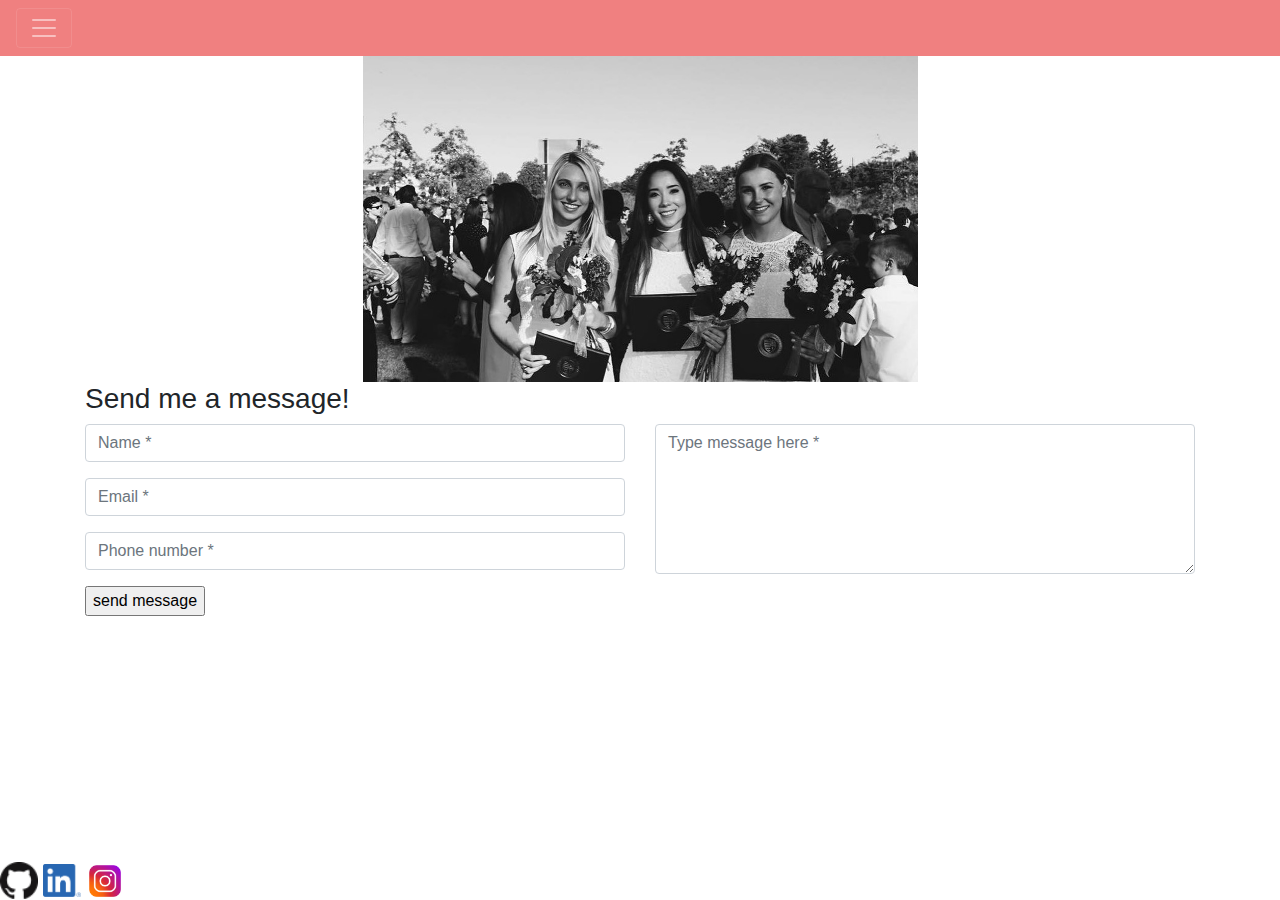
<file: contact.html>
<!DOCTYPE html>
<html lang="en">
  <head>
    <meta charset="utf-8" />
    <meta
      name="viewport"
      content="width=device-width, initial-scale=1, shrink-to-fit=no"
    />

    <!-- bootstrap -->
    <link
      rel="stylesheet"
      href="https://stackpath.bootstrapcdn.com/bootstrap/4.5.2/css/bootstrap.min.css"
      integrity="sha384-JcKb8q3iqJ61gNV9KGb8thSsNjpSL0n8PARn9HuZOnIxN0hoP+VmmDGMN5t9UJ0Z"
      crossorigin="anonymous"
    />

    <!-- custom css -->
    <link rel="stylesheet" type="text/css" href="./contactstyle.css" />
    <title>Contact | Grace Kuo</title>
  </head>

  <body>
    <!-- navigation bar starts here -->
    <nav class="navbar sticky-top navbar-dark"
    style="background-color: lightcoral;"
    >
      <button class="navbar-toggler" type="button" data-toggle="collapse" data-target="#navbarTogglerDemo03" aria-controls="navbarTogglerDemo03" aria-expanded="false" aria-label="Toggle navigation">
        <span class="navbar-toggler-icon"></span>
      </button>
     
   
      <div class="collapse navbar-collapse" id="navbarTogglerDemo03">
        <ul class="navbar-nav mr-auto mt-2 mt-lg-0">
          <li class="nav-item active">
            <a class="nav-link" href="index.html">About <span class="sr-only">(current)</span></a>
          </li>
          <li class="nav-item">
            <a class="nav-link" href="portfolio.html">Portfolio</a>
          </li>
          <li class="nav-item">
            <a class="nav-link" href="contact.html">Contact Me</a>
          </li>
        </ul>
        <form class="form-inline my-2 my-lg-0">
          <input class="form-control mr-sm-2" type="search" placeholder="Search" aria-label="Search">
          <button class="btn btn-outline-success my-2 my-sm-0" type="submit">Search</button>
        </form>
      </div>
    </nav>
    <!-- navigation bar ends here -->

    <!-- contact form starts here -->
    <main class="container contact-form">
      <img src="./Images/IMG_1398.jpeg" alt="avater" class="selfie" />
      <form method="post">
        <h3>Send me a message!</h3>
        <div class="row">
          <div class="col-md-6">
            <div class="form-group">
              <input
                type="text"
                name="txtName"
                class="form-control"
                placeholder="Name *"
              />
            </div>
            <div class="form-group">
              <input
                type="text"
                name="txtEmail"
                class="form-control"
                placeholder="Email *"
              />
            </div>
            <div class="form-group">
              <input
                type="text"
                name="txtPhone"
                class="form-control"
                placeholder="Phone number *"
              />
            </div>
            <div class="form-group">
              <input
                type="submit"
                name="btnSubmit"
                class="btnContact"
                value="send message"
              />
            </div>
          </div>
          <div class="col-md-6">
            <div class="form-group">
              <textarea
                name="txtMsg"
                class="form-control"
                placeholder="Type message here *"
                style="width: 100%; height: 150px"
              ></textarea>
            </div>
          </div>
        </div>
      </form>
    </main>

    <!-- footer code -->
    <footer class="fixed-bottom">
        <a href="https://github.com/gkuo0831" target="_blank">
          <img src="./Images/GitHub-Mark-32px.png" alt="Github" id="icons"
        /></a>
        <a href="https://www.linkedin.com/in/gkuo98">
          <img src="./Images/LI-In-Bug.png" alt="Linkedin" id="icons"
        /></a>
        <a href="https://www.instagram.com/gracekuoo/">
          <img src="./Images/3721672-instagram_108066.png" alt="Instagram" id="icons"
        /></a>
    
        </div>
      </footer>
    
   <!-- JavaScript -->
   <script
     src="https://code.jquery.com/jquery-3.5.1.slim.min.js"
     integrity="sha384-DfXdz2htPH0lsSSs5nCTpuj/zy4C+OGpamoFVy38MVBnE+IbbVYUew+OrCXaRkfj"
     crossorigin="anonymous"
   ></script>
   <script
     src="https://cdn.jsdelivr.net/npm/popper.js@1.16.1/dist/umd/popper.min.js"
     integrity="sha384-9/reFTGAW83EW2RDu2S0VKaIzap3H66lZH81PoYlFhbGU+6BZp6G7niu735Sk7lN"
     crossorigin="anonymous"
   ></script>
   <script
     src="https://stackpath.bootstrapcdn.com/bootstrap/4.5.2/js/bootstrap.min.js"
     integrity="sha384-B4gt1jrGC7Jh4AgTPSdUtOBvfO8shuf57BaghqFfPlYxofvL8/KUEfYiJOMMV+rV"
     crossorigin="anonymous"
   ></script>

  </body>
</html>
</file>
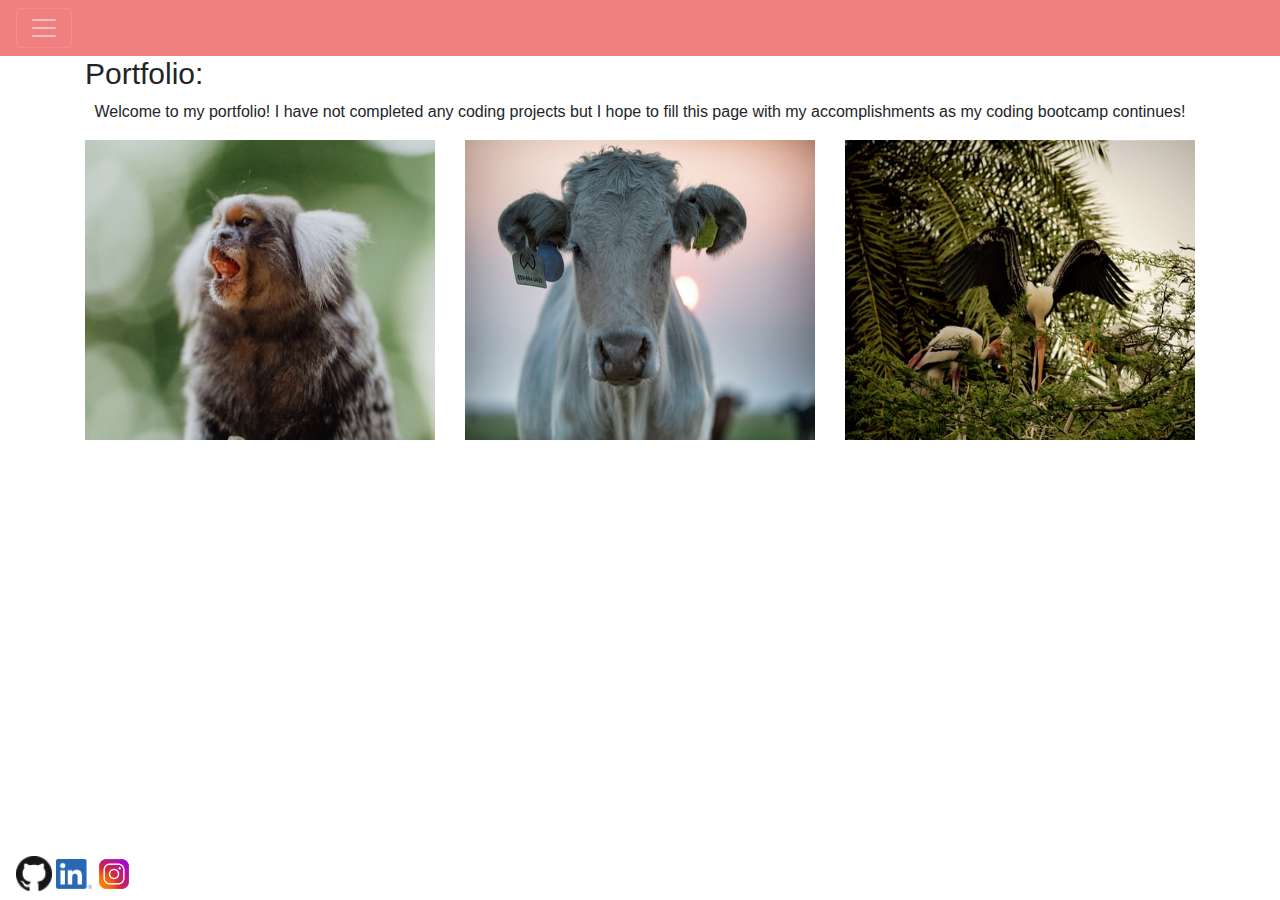
<file: portfolio.html>
<!DOCTYPE html>
<html lang="en">
  <head>
    <meta charset="utf-8" />
    <meta
      name="viewport"
      content="width=device-width, initial-scale=1, shrink-to-fit=no"
    />

    <!-- bootstrap -->
    <link
      rel="stylesheet"
      href="https://stackpath.bootstrapcdn.com/bootstrap/4.5.2/css/bootstrap.min.css"
      integrity="sha384-JcKb8q3iqJ61gNV9KGb8thSsNjpSL0n8PARn9HuZOnIxN0hoP+VmmDGMN5t9UJ0Z"
      crossorigin="anonymous"
    />
    <!-- custom css -->
    <link rel="stylesheet" type="text/css" href="./portfoliostyle.css" />
    <!--fonts-->

    <title>Grace Kuo's Coding Portfolio</title>
  </head>

  <body>
    <!-- navigation bar starts here -->
    <nav
      class="navbar sticky-top navbar-dark"
      style="background-color: lightcoral"
    >
      <button
        class="navbar-toggler"
        type="button"
        data-toggle="collapse"
        data-target="#navbarTogglerDemo03"
        aria-controls="navbarTogglerDemo03"
        aria-expanded="false"
        aria-label="Toggle navigation"
      >
        <span class="navbar-toggler-icon"></span>
      </button>

      <div class="collapse navbar-collapse" id="navbarTogglerDemo03">
        <ul class="navbar-nav mr-auto mt-2 mt-lg-0">
          <li class="nav-item active">
            <a class="nav-link" href="index.html"
              >About <span class="sr-only">(current)</span></a
            >
          </li>
          <li class="nav-item">
            <a class="nav-link" href="portfolio.html">Portfolio</a>
          </li>
          <li class="nav-item">
            <a class="nav-link" href="contact.html">Contact Me</a>
          </li>
        </ul>
        <form class="form-inline my-2 my-lg-0">
          <input
            class="form-control mr-sm-2"
            type="search"
            placeholder="Search"
            aria-label="Search"
          />
          <button class="btn btn-outline-success my-2 my-sm-0" type="submit">
            Search
          </button>
        </form>
      </div>
    </nav>
    <!-- portfolio starts here -->

    <main class="container">
      <div class="section">
        <h1>Portfolio:</h1>

        <p class="welcome">
          Welcome to my portfolio! I have not completed any coding projects but
          I hope to fill this page with my accomplishments as my coding bootcamp
          continues!
        </p>
      </div>

      <div class="row">
        <div class="col-sm">
          <img
            src="./Images/photo-1597151498202-c290f29ca4c6.jpeg"
            alt="Nature Photo"
          />
        </div>
        <div class="col-sm">
          <img
            src="./Images/photo-1583308148228-adac08432fc1.jpeg"
            alt="Nature Photo"
          />
        </div>
        <div class="col-sm">
          <img
            src="./Images/photo-1584970822456-c7bd8247247f.jpeg"
            alt="Nature Photo"
          />
        </div>
      </div>
    </main>

    <!-- footer starts here -->
    <footer>
      <nav class="navbar fixed-bottom" style="background-color: white">
        <span class="navba-text">
          <!--github account-->
          <a href="https://github.com/gkuo0831">
            <img
              src="./Images/GitHub-Mark-32px.png"
              alt="github-icon"
              id="icon"
          /></a>
          <!--Linkedin Account!-->
          <a href="http://www.linkedin.com/in/gkuo98">
            <img src="./Images/LI-In-Bug.png" alt="linkedin account" id="icon"
          /></a>
          <a href="http://www.instagram/gracekuoo">
            <img
              src="./Images/3721672-instagram_108066.png"
              alt="instagram account"
              id="icon"
          /></a>
        </span>
      </nav>
    </footer>
    <!-- footer ends here -->

    <!-- javascript -->
    <script
      src="https://code.jquery.com/jquery-3.5.1.slim.min.js"
      integrity="sha384-DfXdz2htPH0lsSSs5nCTpuj/zy4C+OGpamoFVy38MVBnE+IbbVYUew+OrCXaRkfj"
      crossorigin="anonymous"
    ></script>
    <script
      src="https://cdn.jsdelivr.net/npm/popper.js@1.16.1/dist/umd/popper.min.js"
      integrity="sha384-9/reFTGAW83EW2RDu2S0VKaIzap3H66lZH81PoYlFhbGU+6BZp6G7niu735Sk7lN"
      crossorigin="anonymous"
    ></script>
    <script
      src="https://stackpath.bootstrapcdn.com/bootstrap/4.5.2/js/bootstrap.min.js"
      integrity="sha384-B4gt1jrGC7Jh4AgTPSdUtOBvfO8shuf57BaghqFfPlYxofvL8/KUEfYiJOMMV+rV"
      crossorigin="anonymous"
    ></script>
  </body>
</html>
</file>
<file: contactstyle.css>
img {
  border-radius: 0%;
  width: 40%;
}

#icons {
  width: 3%;
  height: 3%;
}

.selfie {
  display: block;
  width: 50%;
  margin-left: auto;
  margin-right: auto; /* half width of img */
}
</file>
<file: portfoliostyle.css>
h1 {
  font-size: 30px;
}

p {
  text-align: center;
}

.section {
  background-color: transparent;
}

img {
  max-width: 100%;
  /* max-height: 100%; */
  height: 300px;
}

.col-sm {
  height: 300px;
}

.row {
  height: 100px;
}

#icon {
  width: 3%;
  height: 3%;
}
</file>
